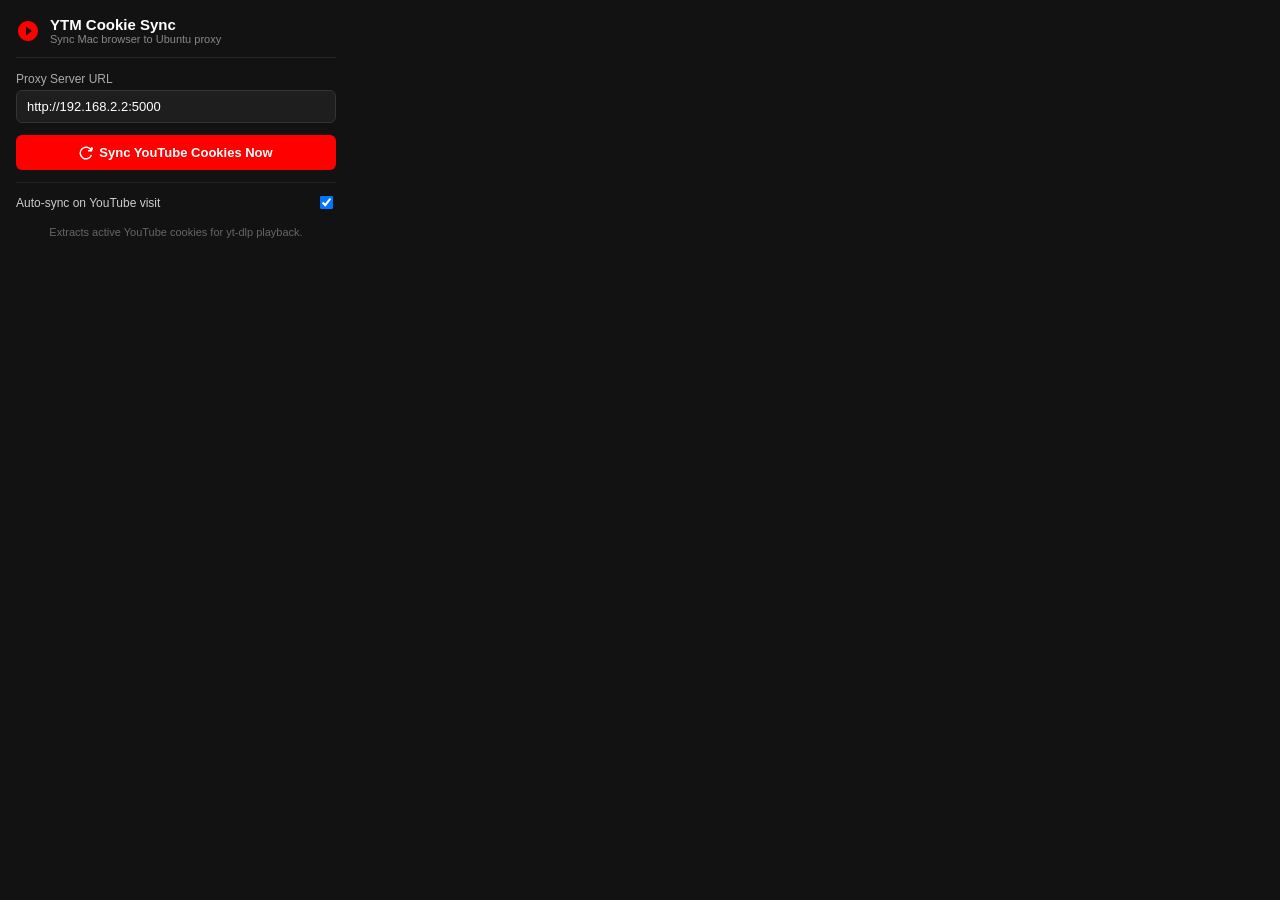
<file: extension/popup.html>
<!DOCTYPE html>
<html>
<head>
  <meta charset="utf-8">
  <title>YTM Proxy Cookie Sync</title>
  <style>
    body {
      width: 320px;
      margin: 0;
      padding: 16px;
      background: #121212;
      color: #fff;
      font-family: -apple-system, BlinkMacSystemFont, "Segoe UI", Roboto, Helvetica, Arial, sans-serif;
      font-size: 13px;
    }
    .header {
      display: flex;
      align-items: center;
      gap: 10px;
      margin-bottom: 14px;
      border-bottom: 1px solid #262626;
      padding-bottom: 12px;
    }
    .header svg {
      width: 24px;
      height: 24px;
      fill: #ff0000;
    }
    .title {
      font-size: 15px;
      font-weight: 700;
      color: #fff;
    }
    .subtitle {
      font-size: 11px;
      color: #888;
    }
    .field {
      margin-bottom: 12px;
    }
    label {
      display: block;
      font-size: 12px;
      color: #aaa;
      margin-bottom: 4px;
      font-weight: 500;
    }
    input[type="text"] {
      width: 100%;
      box-sizing: border-box;
      padding: 8px 10px;
      background: #1e1e1e;
      border: 1px solid #333;
      border-radius: 6px;
      color: #fff;
      font-size: 13px;
    }
    input[type="text"]:focus {
      outline: none;
      border-color: #3b82f6;
    }
    .btn {
      width: 100%;
      padding: 10px;
      background: #ff0000;
      color: #fff;
      border: none;
      border-radius: 6px;
      font-size: 13px;
      font-weight: 600;
      cursor: pointer;
      display: flex;
      align-items: center;
      justify-content: center;
      gap: 6px;
      transition: background 0.2s;
    }
    .btn:hover {
      background: #cc0000;
    }
    .btn:disabled {
      background: #444;
      cursor: not-allowed;
    }
    .toggle-row {
      display: flex;
      align-items: center;
      justify-content: space-between;
      margin-top: 12px;
      padding-top: 10px;
      border-top: 1px solid #222;
    }
    .toggle-label {
      font-size: 12px;
      color: #ccc;
    }
    .status-box {
      margin-top: 12px;
      padding: 8px 10px;
      border-radius: 6px;
      font-size: 12px;
      line-height: 1.4;
      display: none;
    }
    .status-success {
      background: rgba(16, 185, 129, 0.15);
      border: 1px solid #10b981;
      color: #34d399;
      display: block;
    }
    .status-error {
      background: rgba(239, 68, 68, 0.15);
      border: 1px solid #ef4444;
      color: #f87171;
      display: block;
    }
    .status-info {
      background: rgba(59, 130, 246, 0.15);
      border: 1px solid #3b82f6;
      color: #60a5fa;
      display: block;
    }
    .footer {
      margin-top: 14px;
      font-size: 11px;
      color: #666;
      text-align: center;
    }
  </style>
</head>
<body>
  <div class="header">
    <svg viewBox="0 0 24 24"><path d="M12 2C6.48 2 2 6.48 2 12s4.48 10 10 10 10-4.48 10-10S17.52 2 12 2zm-2 14.5v-9l6 4.5-6 4.5z"/></svg>
    <div>
      <div class="title">YTM Cookie Sync</div>
      <div class="subtitle">Sync Mac browser to Ubuntu proxy</div>
    </div>
  </div>

  <div class="field">
    <label for="server-url">Proxy Server URL</label>
    <input type="text" id="server-url" value="http://192.168.2.2:5000" placeholder="http://192.168.2.2:5000">
  </div>

  <button id="btn-sync" class="btn">
    <svg width="14" height="14" viewBox="0 0 24 24" fill="none" stroke="currentColor" stroke-width="2.5"><path d="M21.5 2v6h-6M21.34 15.57a10 10 0 1 1-.57-8.38l5.67-5.67"/></svg>
    Sync YouTube Cookies Now
  </button>

  <div class="toggle-row">
    <span class="toggle-label">Auto-sync on YouTube visit</span>
    <input type="checkbox" id="auto-sync" checked>
  </div>

  <div id="status-box" class="status-box"></div>

  <div class="footer">
    Extracts active YouTube cookies for yt-dlp playback.
  </div>

  <script src="popup.js"></script>
</body>
</html>
</file>
